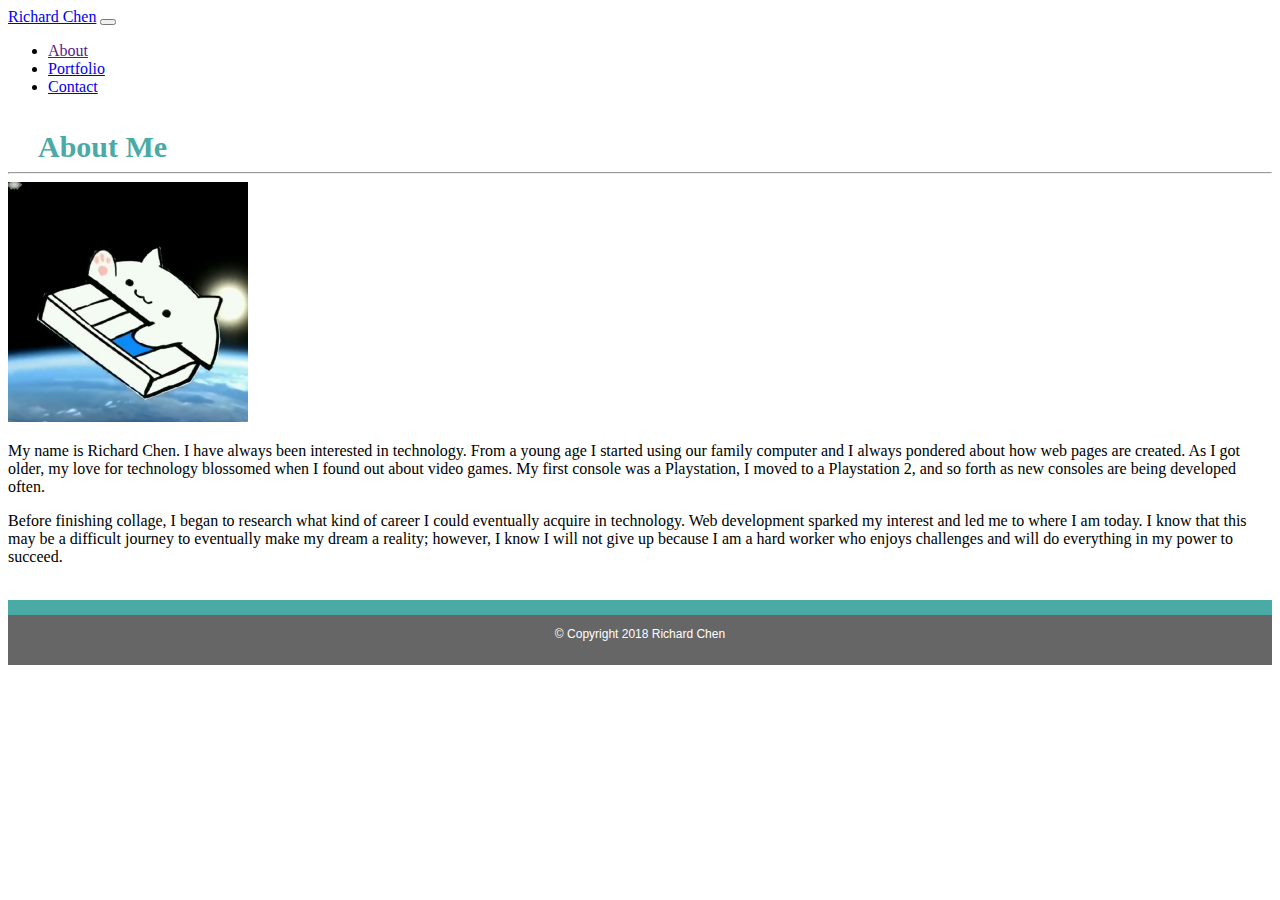
<file: index.html>
<!DOCTYPE html>

<html lang="en-us">

    <head>
        <meta charset="UTF-8">
        <title>Portfolio | Richard Chen</title>

        <meta name="viewport" content="width=device-width, initial-scale=1">
        <link rel="stylesheet" type="text/css" href="assets/style.css">
        <link rel="stylesheet" href="https://stackpath.bootstrapcdn.com/bootstrap/4.1.3/css/bootstrap.min.css" integrity="sha384-MCw98/SFnGE8fJT3GXwEOngsV7Zt27NXFoaoApmYm81iuXoPkFOJwJ8ERdknLPMO" crossorigin="anonymous">
        

        <script src="https://code.jquery.com/jquery-3.3.1.slim.min.js" integrity="sha384-q8i/X+965DzO0rT7abK41JStQIAqVgRVzpbzo5smXKp4YfRvH+8abtTE1Pi6jizo" crossorigin="anonymous"></script>
        <script src="https://cdnjs.cloudflare.com/ajax/libs/popper.js/1.14.3/umd/popper.min.js" integrity="sha384-ZMP7rVo3mIykV+2+9J3UJ46jBk0WLaUAdn689aCwoqbBJiSnjAK/l8WvCWPIPm49" crossorigin="anonymous"></script>
        <script src="https://stackpath.bootstrapcdn.com/bootstrap/4.1.3/js/bootstrap.min.js" integrity="sha384-ChfqqxuZUCnJSK3+MXmPNIyE6ZbWh2IMqE241rYiqJxyMiZ6OW/JmZQ5stwEULTy" crossorigin="anonymous"></script>
    </head>

    <body>
        <nav class="navbar navbar-expand-lg navbar-dark bg-dark">
            <div class="container">
                <a class="navbar-brand" href="index.html">Richard Chen</a> <button aria-controls="myNav" aria-expanded="false" aria-label="Toggle navigation" class="navbar-toggler" data-target="#myNav" data-toggle="collapse" type="button"><span class="navbar-toggler-icon"></span></button>
                <div class="collapse navbar-collapse" id="myNav">
                    <ul class="navbar-nav ml-auto">
                        <li class="nav-item active">
                            <a class="nav-link" href="">About</a>
                        </li>
                        <li class="nav-item">
                            <a class="nav-link" href="portfolio.html">Portfolio</a>
                        </li>
                        <li class="nav-item">
                            <a class="nav-link" href="contact.html">Contact</a>
                        </li>
                    </ul>
                </div>
            </div>
        </nav>

        <div class="container">
            <br>
            <div class="row">
                <div class="col-sm-12 col-lg-3">
                    <span class="aboutMeHeader headerFont">About Me</span>
                    <hr/>
                </div>
            </div>
            <div class="row justify-content-center">
                <div class="col-3">    
                    <img src="assets/images/Profile.jpg" class="img-thumbnail" style="width:240px;height:240px" alt="whereIzPic">
                </div>

                <div class="col-9">
                    <p>
                        My name is Richard Chen. I have always been interested in technology. From a young age I started using our family computer and I always pondered about how web pages are created. As I got older, my love for technology blossomed when I found out about video games. My first console was a Playstation, I moved to a Playstation 2, and so forth as new consoles are being developed often.
                    </p>
                    <p>
                        Before finishing collage, I began to research what kind of career I could eventually acquire in technology. Web development sparked my interest and led me to where I am today. I know that this may be a difficult journey to eventually make my dream a reality; however, I know I will not give up because I am a hard worker who enjoys challenges and will do everything in my power to succeed.
                    </p>
                </div>
            </div>
        </div>
        <br>
        <div class="footer">
            <p class="otherFont footerText">
                    &copy; Copyright 2018 Richard Chen
            </p>
        </div>
    </body>


</html>
</file>
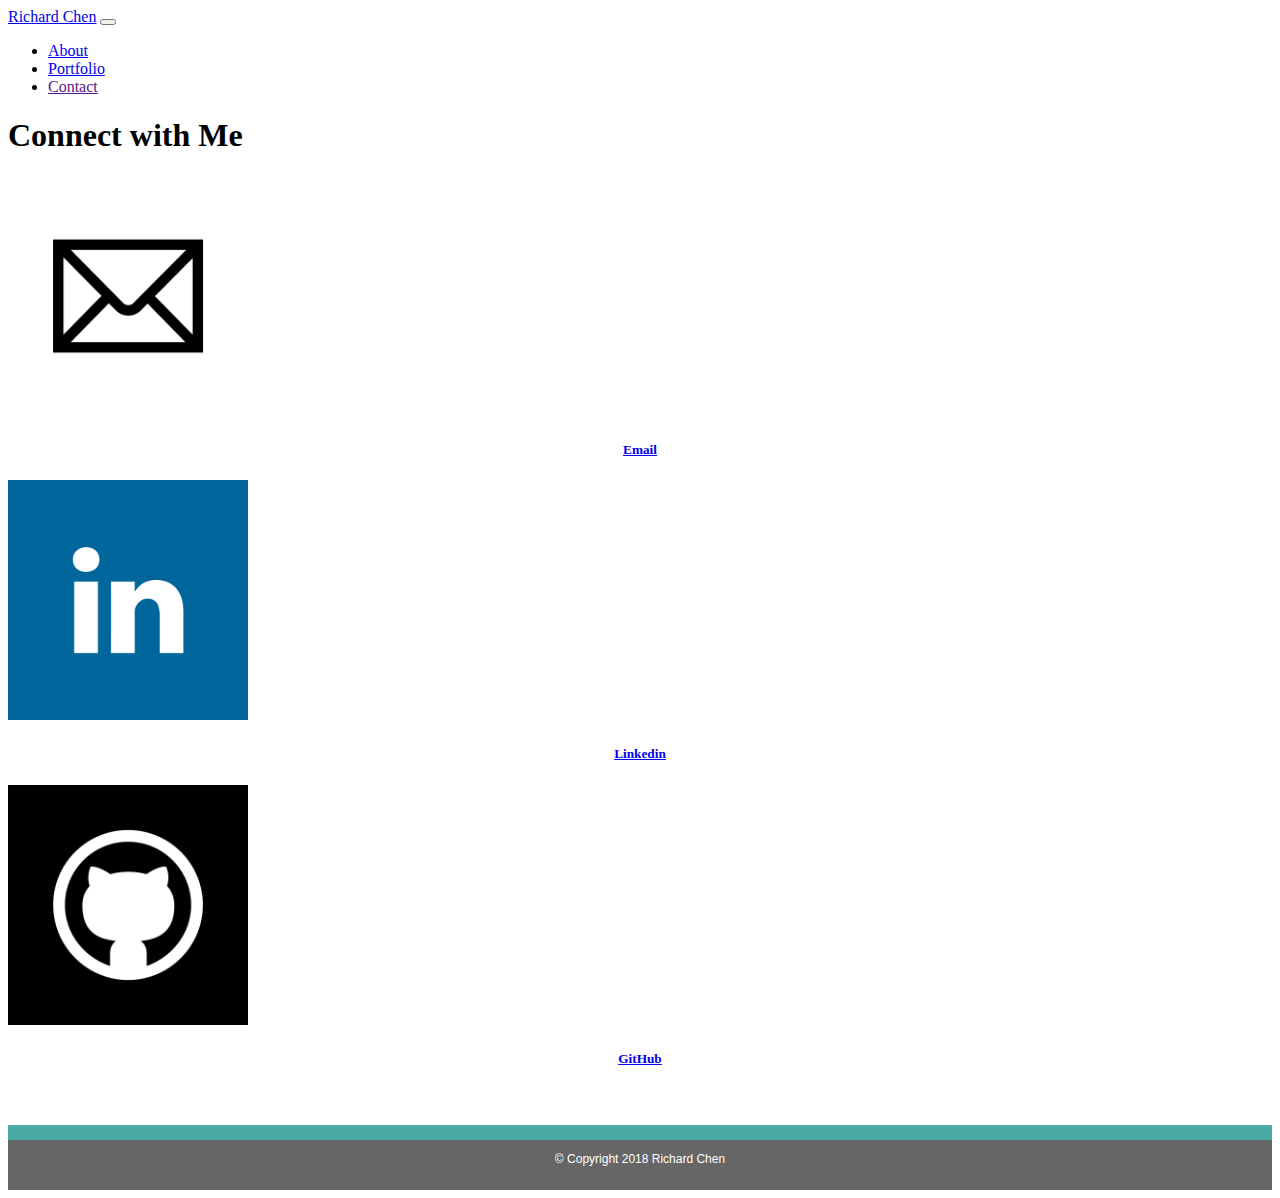
<file: contact.html>
<!DOCTYPE html>

<html lang="en-us">

    <head>
        <meta charset="UTF-8">
        <title>Portfolio | Richard Chen</title>

        <meta name="viewport" content="width=device-width, initial-scale=1">
        <link rel="stylesheet" type="text/css" href="assets/style.css">
        <link rel="stylesheet" href="https://stackpath.bootstrapcdn.com/bootstrap/4.1.3/css/bootstrap.min.css" integrity="sha384-MCw98/SFnGE8fJT3GXwEOngsV7Zt27NXFoaoApmYm81iuXoPkFOJwJ8ERdknLPMO" crossorigin="anonymous">
        

        <script src="https://code.jquery.com/jquery-3.3.1.slim.min.js" integrity="sha384-q8i/X+965DzO0rT7abK41JStQIAqVgRVzpbzo5smXKp4YfRvH+8abtTE1Pi6jizo" crossorigin="anonymous"></script>
        <script src="https://cdnjs.cloudflare.com/ajax/libs/popper.js/1.14.3/umd/popper.min.js" integrity="sha384-ZMP7rVo3mIykV+2+9J3UJ46jBk0WLaUAdn689aCwoqbBJiSnjAK/l8WvCWPIPm49" crossorigin="anonymous"></script>
        <script src="https://stackpath.bootstrapcdn.com/bootstrap/4.1.3/js/bootstrap.min.js" integrity="sha384-ChfqqxuZUCnJSK3+MXmPNIyE6ZbWh2IMqE241rYiqJxyMiZ6OW/JmZQ5stwEULTy" crossorigin="anonymous"></script>
    </head>

    <body>
        <nav class="navbar navbar-expand-lg navbar-dark bg-dark">
            <div class="container">
                <a class="navbar-brand" href="index.html">Richard Chen</a> <button aria-controls="myNav" aria-expanded="false" aria-label="Toggle navigation" class="navbar-toggler" data-target="#myNav" data-toggle="collapse" type="button"><span class="navbar-toggler-icon"></span></button>
                <div class="collapse navbar-collapse" id="myNav">
                    <ul class="navbar-nav ml-auto">
                        <li class="nav-item">
                            <a class="nav-link" href="index.html">About</a>
                        </li>
                        <li class="nav-item">
                            <a class="nav-link" href="portfolio.html">Portfolio</a>
                        </li>
                        <li class="nav-item">
                            <a class="nav-link active" href="">Contact</a>
                        </li>
                    </ul>
                </div>
            </div>
        </nav>

        <!-- <div class="container">
            <br>
            <div class="row">
                <div class="col-sm-12 col-lg-3">
                    <span class="aboutMeHeader headerFont">Contact</span>
                    <hr/>
                </div>
            </div>
            <br>
            <div class="row">
                <div class="col-12">
                    <form>
                        <div class="input-group ">
                            <div class="input-group-prepend">
                                <span class="input-group-text">Name</span>
                            </div>
                            <input type="text" class="form-control" placeholder="First Name">
                            <input type="text" class="form-control" placeholder="Last Name">
                        </div>
                    </form>
                </div>
            </div>
            <br>
            <div class="row">
                <div class="col-12">
                    <form>
                        <div class="input-group">
                            <div class="input-group-prepend">
                                <span class="input-group-text">Email</span>
                            </div>
                            <input type="email" class="form-control" id="InputEmail" aria-describedby="emailHelp" placeholder="Enter email">
                        </div>
                    </form>
                </div>
            </div>

            <br>
            <div class="row">
                <div class="col-12">
                    <form>
                        <div class="input-group">
                            <div class="input-group-prepend">
                                <span class="input-group-text">Message</span>
                            </div>
                            <textarea class="form-control" rows="8" aria-label="Message"></textarea>
                        </div>
                    </form>
                </div>
            </div>
        </div> -->


        <div class="container">
            <div class="jumbotron jumbotron-fluid">
                <div class = "container">
                    <h1 class="display-4">Connect with Me</h1>
                </div>
            </div>

            <div class="row align-self-sm-stretch">
                <div class="col-sm-3 col-lg-4">
                    <a href="mailto:rcc999@comcast.net">
                        <div class="card text-white bg-dark mb-3">
                            <img class="card-img-top" src="assets/images/email-icon.png" alt="VG">
                            <div class="card-body">
                                <h5 class="card-title">Email</h5>
                                
                            </div>
                        </div>
                    </a>
                </div>

                <div class="col-sm-3 col-lg-4">
                    <a href="https://www.linkedin.com/in/richardcengineer">
                        <div class="card text-white bg-dark mb-3">
                            <img class="card-img-top" src="assets/images/linkedin-icon.png" alt="VG">
                            <div class="card-body">
                                <h5 class="card-title">Linkedin</h5>
                                
                            </div>
                        </div>
                    </a>
                </div>

                <div class="col-sm-3 col-lg-4">
                    <a href="https://github.com/Restituo">
                        <div class="card text-white bg-dark mb-3">
                            <img class="card-img-top" src="assets/images/github-icon.png" alt="VG">
                            <div class="card-body">
                                <h5 class="card-title">GitHub</h5>
                                
                            </div>
                        </div>
                    </a>
                </div>
            </div>
        </div>
        
        <br>
        <br>
        <div class="footer">
            <p class="otherFont footerText">
                &copy; Copyright 2018 Richard Chen
            </p>
        </div>

    </body>

</html>
</file>
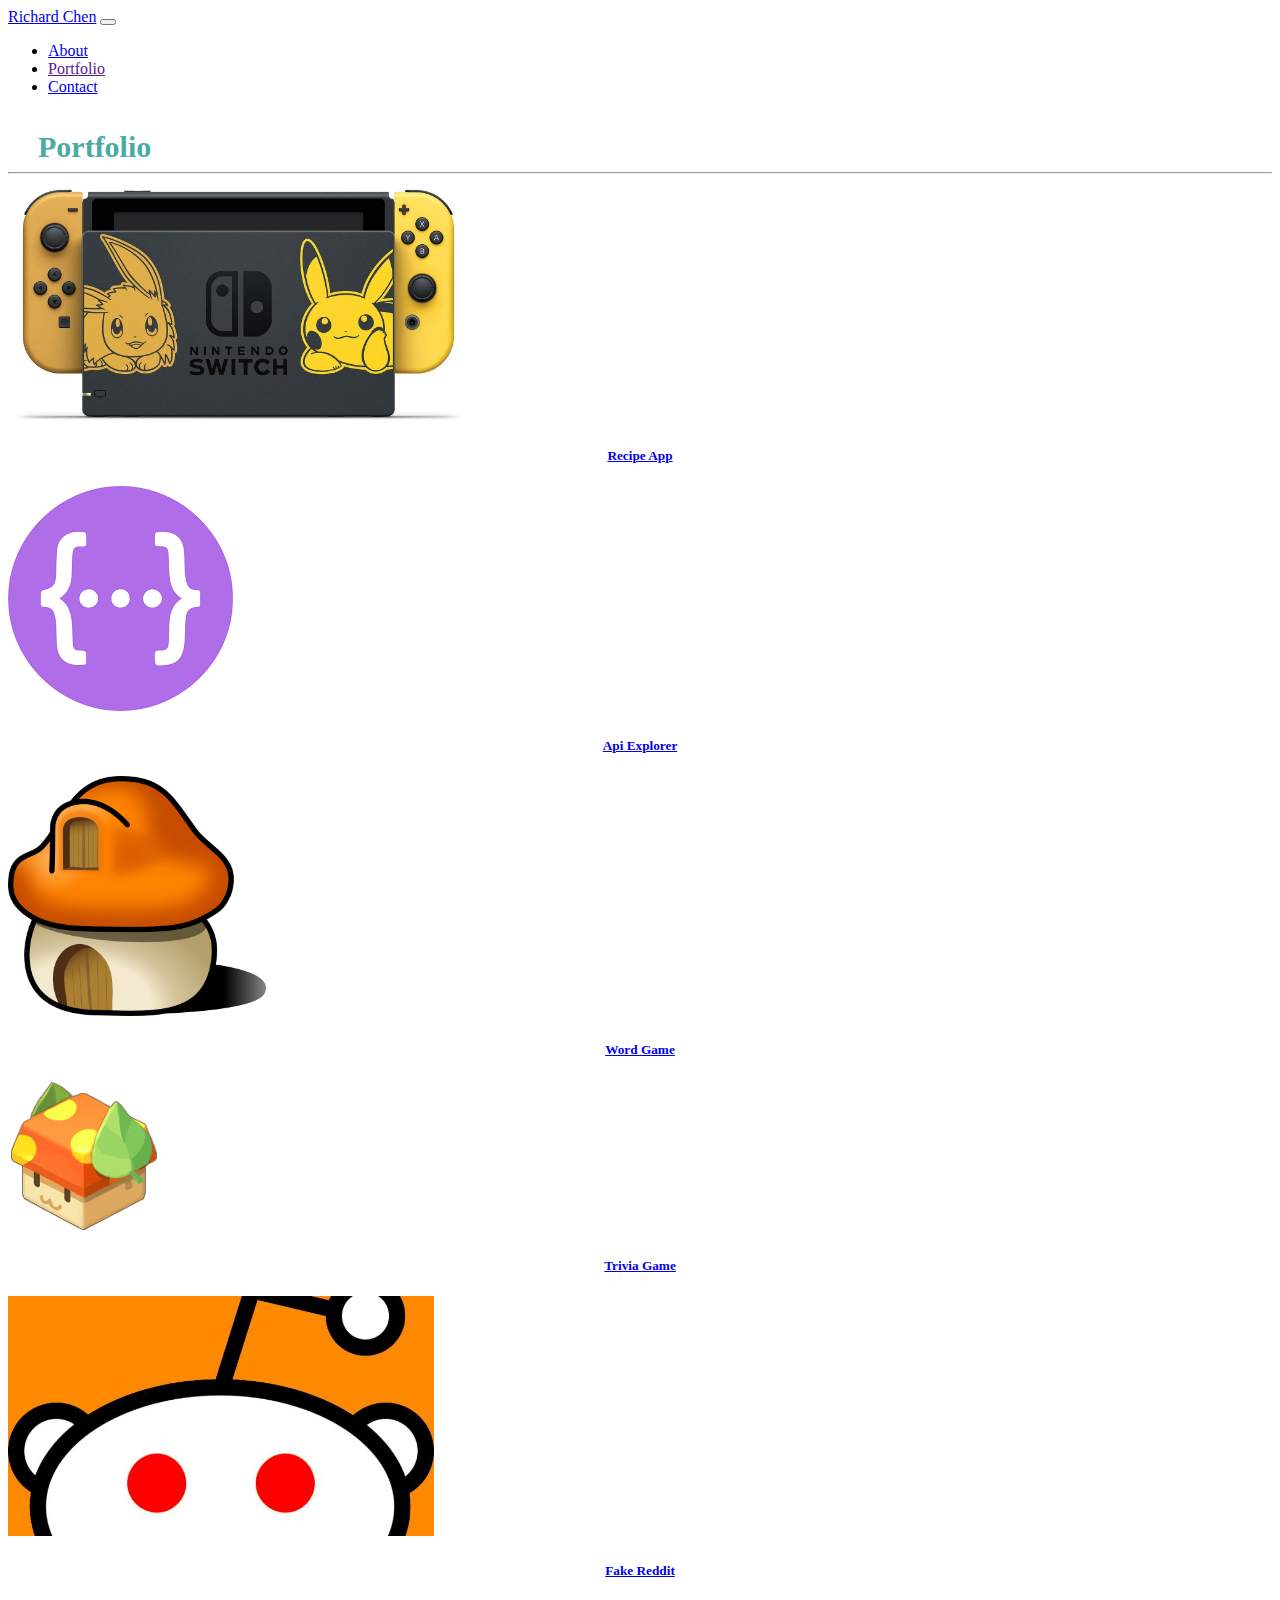
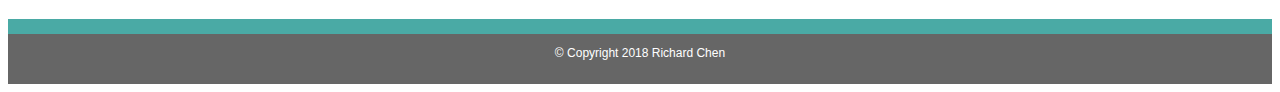
<file: portfolio.html>
<!DOCTYPE html>

<html lang="en-us">

    <head>
        <meta charset="UTF-8">
        <title>Portfolio | Richard Chen</title>

        <meta name="viewport" content="width=device-width, initial-scale=1">
        <link rel="stylesheet" type="text/css" href="assets/style.css">
        <link rel="stylesheet" href="https://stackpath.bootstrapcdn.com/bootstrap/4.1.3/css/bootstrap.min.css" integrity="sha384-MCw98/SFnGE8fJT3GXwEOngsV7Zt27NXFoaoApmYm81iuXoPkFOJwJ8ERdknLPMO" crossorigin="anonymous">
        

        <script src="https://code.jquery.com/jquery-3.3.1.slim.min.js" integrity="sha384-q8i/X+965DzO0rT7abK41JStQIAqVgRVzpbzo5smXKp4YfRvH+8abtTE1Pi6jizo" crossorigin="anonymous"></script>
        <script src="https://cdnjs.cloudflare.com/ajax/libs/popper.js/1.14.3/umd/popper.min.js" integrity="sha384-ZMP7rVo3mIykV+2+9J3UJ46jBk0WLaUAdn689aCwoqbBJiSnjAK/l8WvCWPIPm49" crossorigin="anonymous"></script>
        <script src="https://stackpath.bootstrapcdn.com/bootstrap/4.1.3/js/bootstrap.min.js" integrity="sha384-ChfqqxuZUCnJSK3+MXmPNIyE6ZbWh2IMqE241rYiqJxyMiZ6OW/JmZQ5stwEULTy" crossorigin="anonymous"></script>
    </head>

    <body>
        <nav class="navbar navbar-expand-lg navbar-dark bg-dark">
            <div class="container">
                <a class="navbar-brand" href="index.html">Richard Chen</a> <button aria-controls="myNav" aria-expanded="false" aria-label="Toggle navigation" class="navbar-toggler" data-target="#myNav" data-toggle="collapse" type="button"><span class="navbar-toggler-icon"></span></button>
                <div class="collapse navbar-collapse" id="myNav">
                    <ul class="navbar-nav ml-auto">
                        <li class="nav-item">
                            <a class="nav-link" href="index.html">About</a>
                        </li>
                        <li class="nav-item active">
                            <a class="nav-link" href="">Portfolio</a>
                        </li>
                        <li class="nav-item">
                            <a class="nav-link" href="contact.html">Contact</a>
                        </li>
                    </ul>
                </div>
            </div>
        </nav>

        <div class="container">
            <br>
            <div class="row">
                <div class="col-sm-12 col-lg-3">
                    <span class="aboutMeHeader headerFont">Portfolio</span>
                    <hr/>
                </div>
            </div>

            <div class="row align-self-sm-stretch">
                <div class="col-sm-12 col-lg-6">
                    <a href="https://github.com/BoulderBrains/Recipe-Finder">
                        <div class="card text-white bg-dark mb-3">
                            <img class="card-img-top" src="assets/images/GamePic.jpg" alt="VG">
                            <div class="card-body">
                                <h5 class="card-title">Recipe App</h5>   
                            </div>
                        </div>
                    </a>
                </div>
                <div class="col-sm-12 col-lg-6">
                    <a href="https://gillesleroy.github.io/api-explorer/welcome.html">
                        <div class="card text-white bg-dark mb-3">
                            <img class="card-img-top" src="assets/images/p1.png" alt="VG">
                            <div class="card-body">
                                <h5 class="card-title">Api Explorer</h5>    
                            </div>
                        </div>
                    </a>
                </div>
            </div>

            <div class="row">
                <div class="col-sm-12 col-lg-6">
                    <a href="https://restituo.github.io/WordGame/">
                        <div class="card text-white bg-dark mb-3">
                            <img class="card-img-top" src="assets/images/wordGame-icon.png" alt="VG">
                            <div class="card-body">
                                <h5 class="card-title">Word Game</h5>
                                
                            </div>
                        </div>
                    </a>
                </div>
           
                <div class="col-sm-12 col-lg-6">
                    <a href="https://restituo.github.io/TriviaGame/Trivia.html">
                        <div class="card text-white bg-dark mb-3">
                            <img class="card-img-top" src="assets/images/triviaGame.png" alt="VG">
                            <div class="card-body">
                                <h5 class="card-title">Trivia Game</h5>
                            </div>
                        </div>
                    </a>
                </div>
            </div>

            <div class ="row">
                <div class ="col-sm-12 col-lg-6">
                    <a href = "https://warm-wave-96103.herokuapp.com/">
                        <div class="card text-white bg-dark mb-3">
                            <img class="card-img-top" src="assets/images/fakereddit.jpg" alt="VG">
                            <div class="card-body">
                                <h5 class="card-title">Fake Reddit</h5>
                            </div>
                        </div>
                    </a>
                </div>
            </div>
            
        </div>
        <br>
        <div class="footer">
            <p class="otherFont footerText">
                &copy; Copyright 2018 Richard Chen
            </p>
        </div>
    </body>
    

</html>
</file>
<file: assets/style.css>
.headerFont {
    font-family: 'Georgia', Times, "Times New Roman", serif;
}

.otherFont {
    font-family: 'Arial', 'Helvetica Neue', Helvetica, sans-serif;
    color: #777;
    font-size: 17px;
}

hr {
    width:auto;
}

.footer {
    clear: both;
    height: 50px;
    background-color: #666;
    bottom: 0;
    left: 0;
    right: 0;
    text-align: center;
    border-top: 15px solid #4aaaa5;
}

.footerText {
    color: #fff;
    font-size: 12px;
}

/**INDEX**/
.aboutMeHeader {
    font-size: 30px;
    font-weight: bolder;
    color: #4aaaa5;
    margin-left: 30px;
    margin-bottom: 40px;
    text-align: center;
}

.card-title{
    text-align: center;
}

img{
    max-height: 240px;
}
</file>
